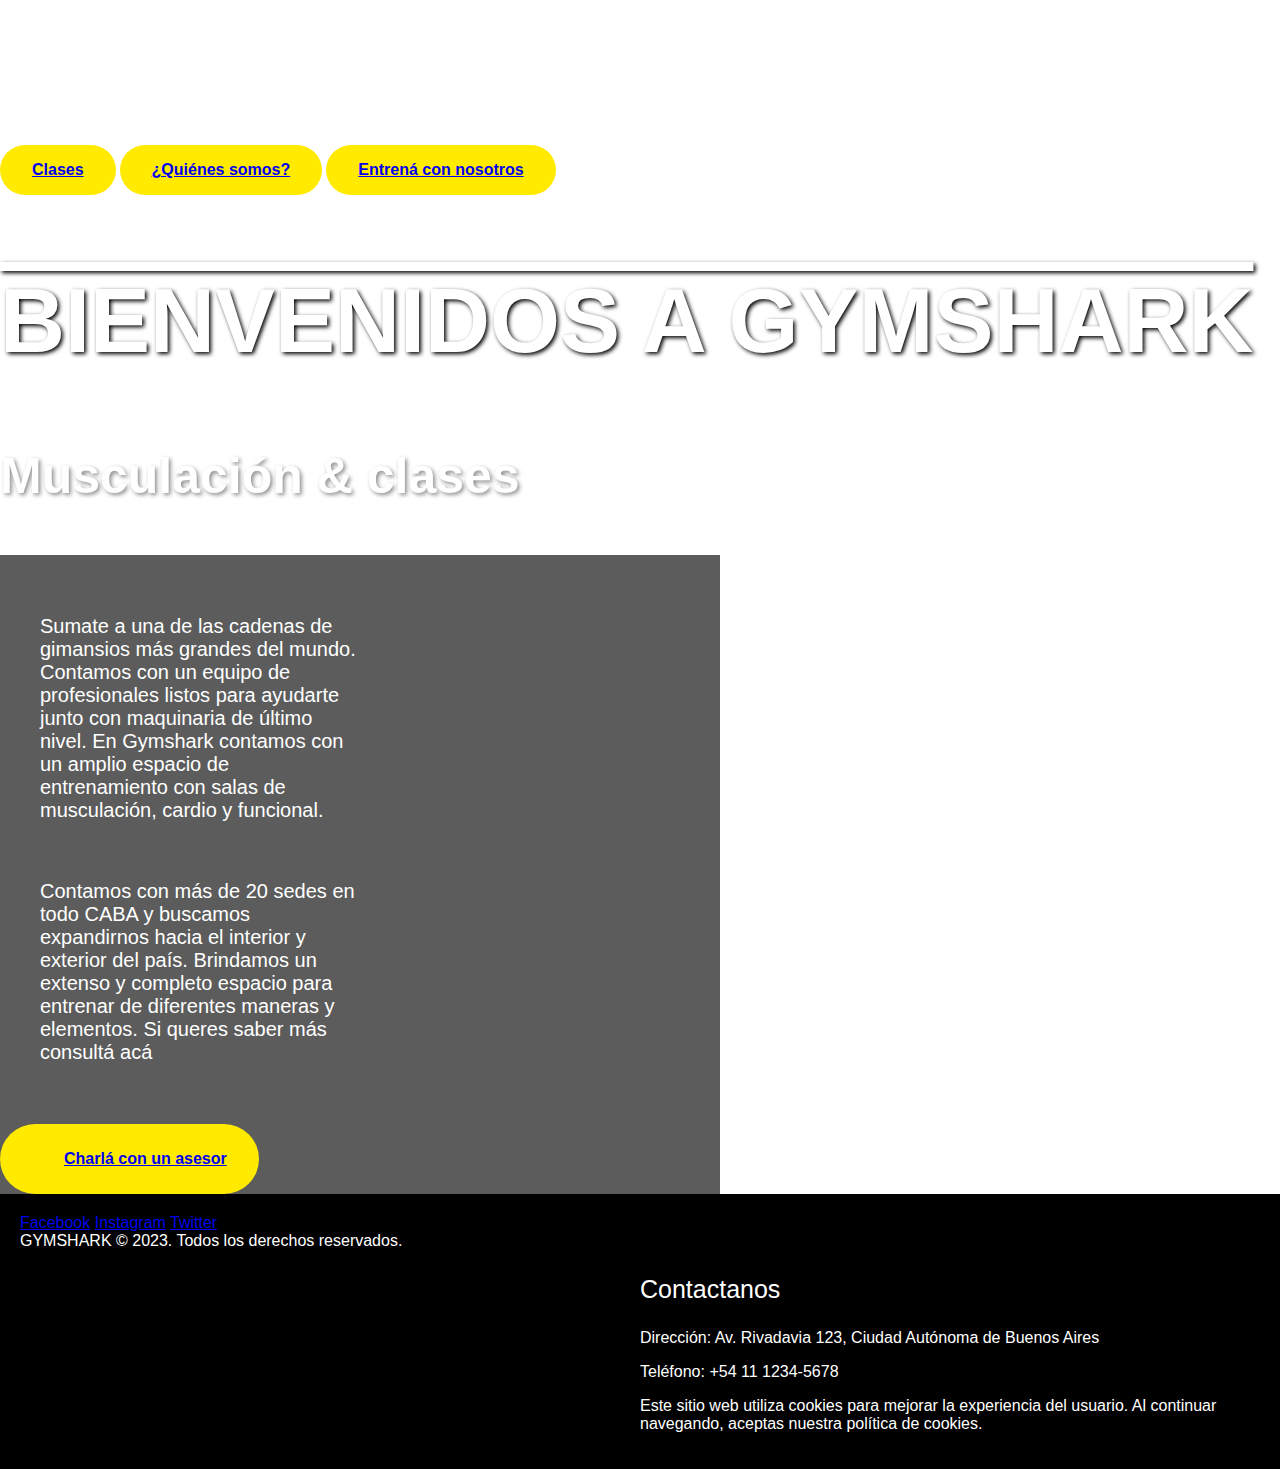
<file: index.html>
<!DOCTYPE html>
<html lang="en">
<head id="head">
    <meta charset="UTF-8">
    <meta name="viewport" content="width=device-width, initial-scale=1.0">
    <title id="title">Gymshark</title>
    <link rel="stylesheet" href="estilos.css">
                
    <h1 id="titulo"> Gymshark</h1>
                <nav id="menuprinicipal">
                    <button class="botonMenu">
                    <a href="Nosotros.html">Clases</a>
                    </button>
                    <button class="botonMenu">
                    <a href="quienes_somos.html">¿Quiénes somos?</a>
                    </button>
                    <button id="botonasociate">
                <a href="Asociate.html">Entrená con nosotros</a>
                    </button>
                </nav>
</head>
<body>
    <section id="tituloindex">
        <h2 >BIENVENIDOS A GYMSHARK</h2>
        <h3>Musculación & clases</h3>
            <section class="shadowsubtitulo">
            <p class="subtitulodeindex">Sumate a una de las cadenas de gimansios más grandes 
            del mundo. Contamos con un equipo de profesionales listos para ayudarte junto con maquinaria de último nivel. En Gymshark contamos con un amplio espacio de entrenamiento con salas de musculación, cardio y funcional.</p>
            <br>
            <p class="subtitulodeindex">Contamos con más de 20 sedes en todo CABA y buscamos expandirnos hacia el interior y exterior del país. Brindamos un extenso y completo espacio para entrenar de diferentes maneras y elementos. Si queres saber más consultá acá</p>
            </section>
        </section> 
    <section>
        <button class="botonasesor">
            <a href="Asociate.html">Charlá con un asesor</a>
        </button>
        
<footer>
    <section id="redes">
        <a href="https://www.facebook.com/Gymshark/?locale=es_LA" target="_blank">Facebook</a>
        <a href="https://www.instagram.com/gymshark" target="_blank">Instagram</a>
        <a href="https://twitter.com/Gymshark?ref_src=twsrc%5Egoogle%7Ctwcamp%5Eserp%7Ctwgr%5Eauthor" target="_blank">Twitter</a>
        <section id="footercopy">
            GYMSHARK &copy; 2023. Todos los derechos reservados.
        </section>
        <div class="footerinfo">
            <p style="font-size: 25px;">Contactanos</p>
            <p>Dirección: Av. Rivadavia 123, Ciudad Autónoma de Buenos Aires</p>
            <p>Teléfono: +54 11 1234-5678</p>
            <p>Este sitio web utiliza cookies para mejorar la experiencia del usuario. Al continuar navegando, aceptas nuestra política de cookies.</p>
        </div>
        </section>
</footer>
</html>
</file>
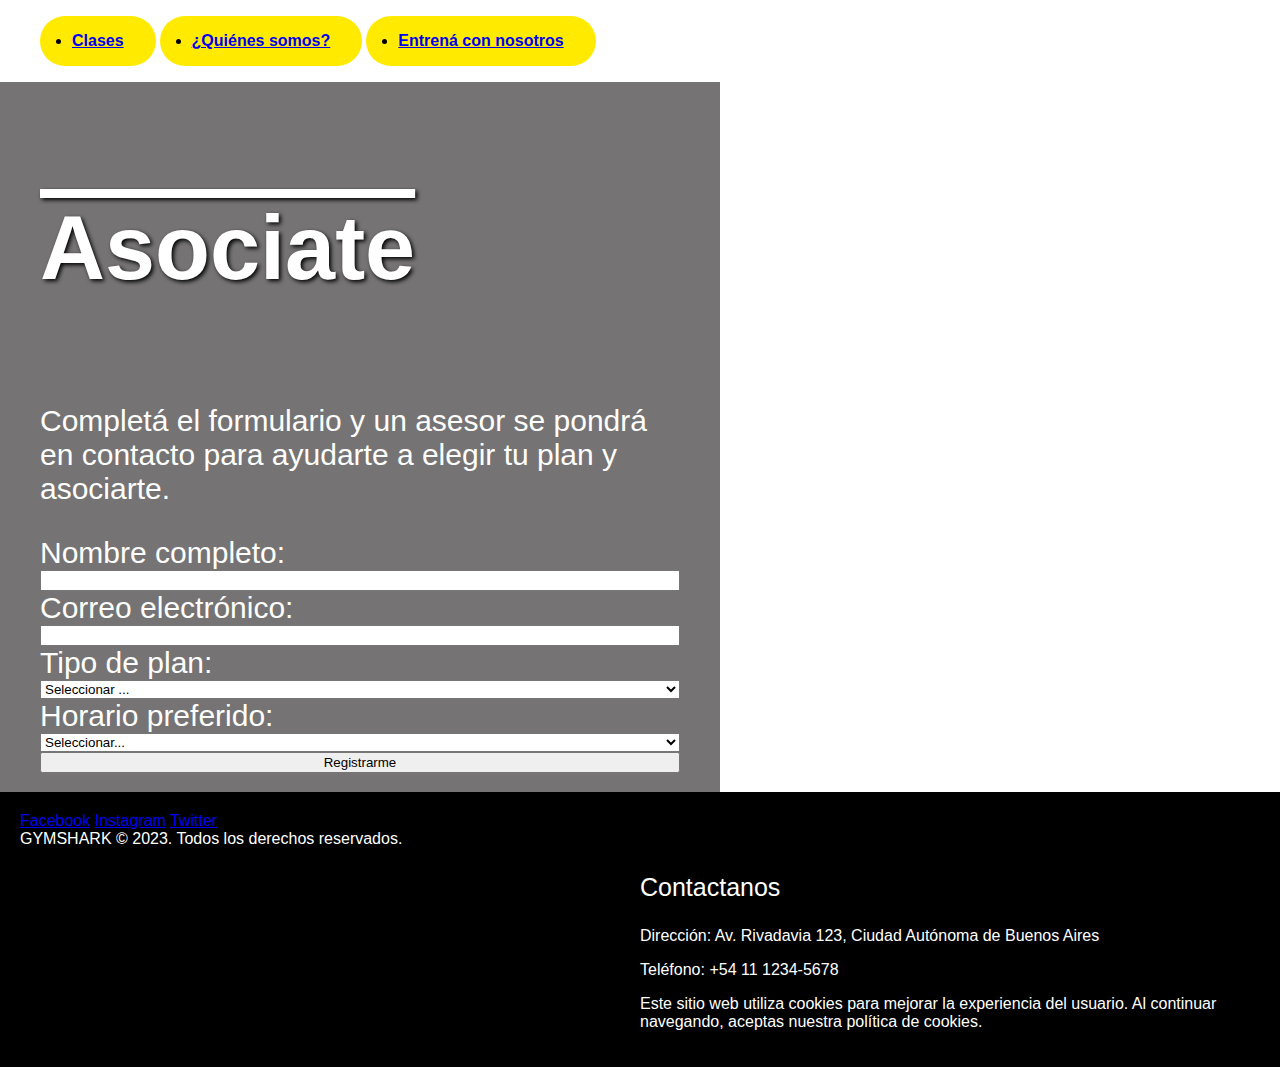
<file: Asociate.html>
<!DOCTYPE html>
<html lang="en">
<head>
    <meta charset="UTF-8">
    <meta name="viewport" content="width=device-width, initial-scale=1.0">
    <link rel="stylesheet" href="estilos.css">
    <title>Asociate</title>
    <nav>
        <ul>
            <button class="botonmenuclases">
                <li><a href="Nosotros.html">Clases</a></li>
            </button>
            <button class="botonmenuclases">
                <li><a href="quienes_somos.html">¿Quiénes somos?</a></li>
            </button>
            <button class="botonmenuclases">
                <li><a href="Asociate.html">Entrená con nosotros</a></li>
            </button>
            
        </ul>
    </nav>
</head>
<body>
    <section id="Asociate">
        <h2>Asociate</h2>
        <p>Completá el formulario y un asesor se pondrá en contacto para ayudarte a elegir tu plan y asociarte.</p>
        <label for="nombre">Nombre completo:</label>
<input type="text" id="nombre" name="nombre" required>

<label for="email">Correo electrónico:</label>
<input type="email" id="email" name="email" required>

<label for="plan">Tipo de plan:</label>
<select id="plan" name="plan" required>
<option value=>Seleccionar ...</option>
<option value="mensual">Mensual</option>
<option value="trimestral">Trimestral</option>
<option value="anual">Anual</option>
</select>

<label for="horario">Horario preferido:</label>
<select id="horario" name="horario" required>
<option value="">Seleccionar...</option>
<option value="mañana">Mañana (8 a 12 hs)</option>
<option value="tarde">Tarde (13 a 17 hs)</option>
<option value="noche">Noche (18 a 22 hs)</option>
</select>

<button type="submit">Registrarme</button>
</form>
    </section>
</body>
<footer>
    <section id="redes">
        <a href="https://www.facebook.com/Gymshark/?locale=es_LA" target="_blank">Facebook</a>
        <a href="https://www.instagram.com/gymshark" target="_blank">Instagram</a>
        <a href="https://twitter.com/Gymshark?ref_src=twsrc%5Egoogle%7Ctwcamp%5Eserp%7Ctwgr%5Eauthor" target="_blank">Twitter</a>
        <section id="footercopy">
            GYMSHARK &copy; 2023. Todos los derechos reservados.
        </section>
        <div class="footerinfo">
            <p style="font-size: 25px;">Contactanos</p>
            <p>Dirección: Av. Rivadavia 123, Ciudad Autónoma de Buenos Aires</p>
            <p>Teléfono: +54 11 1234-5678</p>
            <p>Este sitio web utiliza cookies para mejorar la experiencia del usuario. Al continuar navegando, aceptas nuestra política de cookies.</p>
        </div>
</html>
</file>
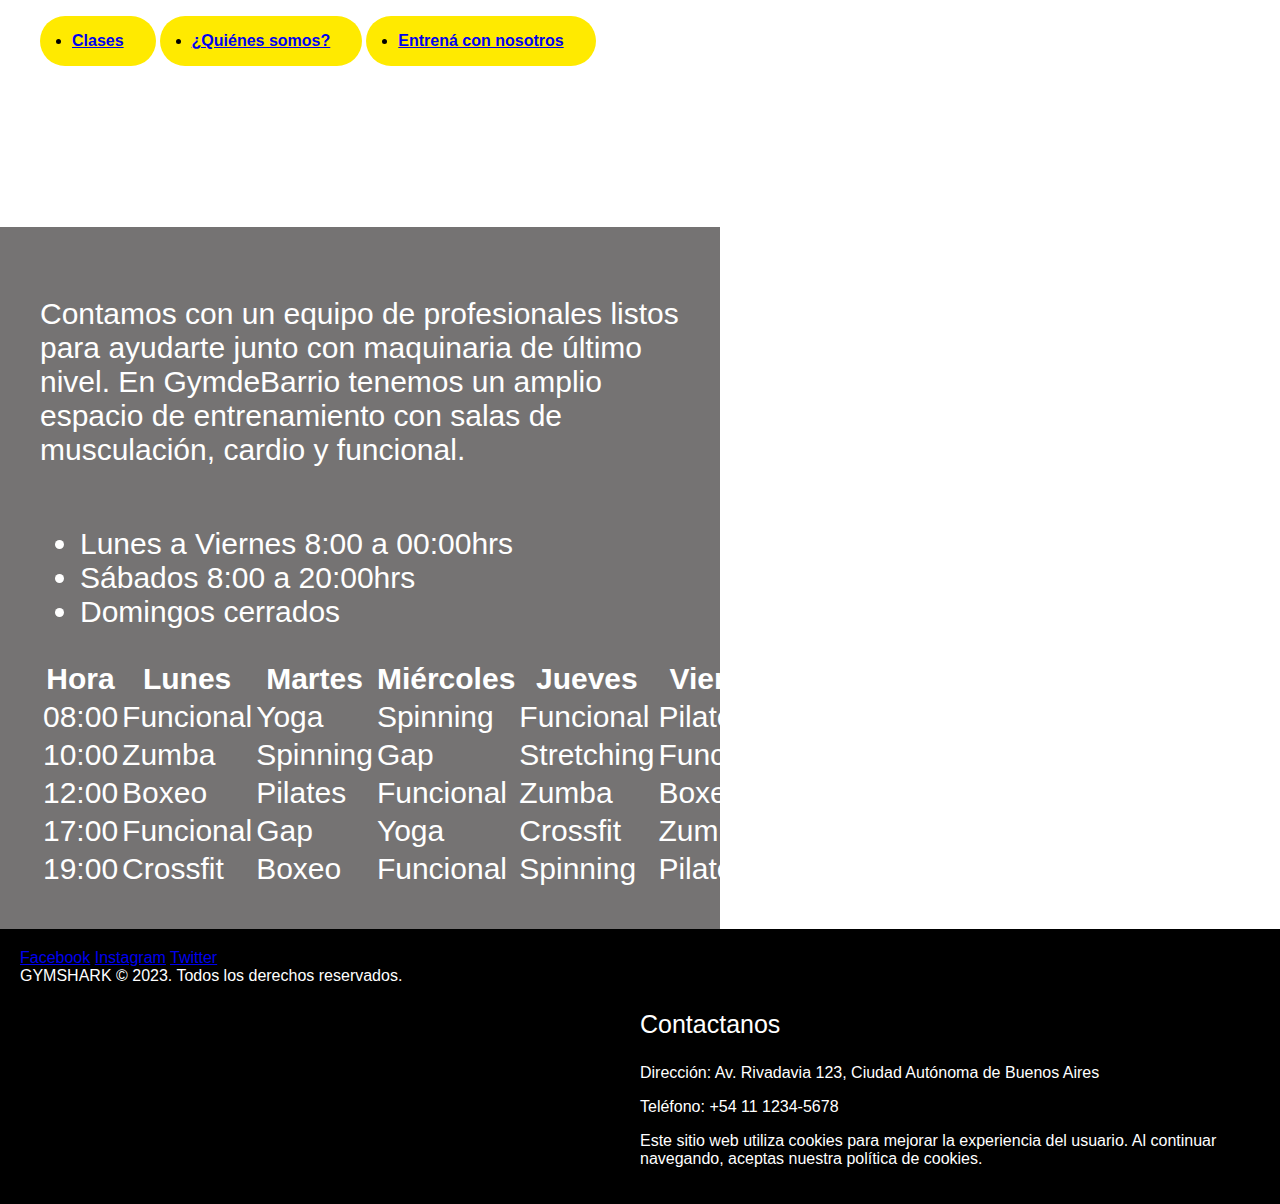
<file: Nosotros.html>
<!DOCTYPE html>
<html lang="en">
<head>
    <meta charset="UTF-8">
    <meta name="viewport" content="width=device-width, initial-scale=1.0">
    <title></title>
    <link rel="stylesheet" href="estilos.css">
    <nav>
        <ul>
            <button class="botonmenuclases">
                <li><a href="Nosotros.html">Clases</a></li>
            </button>
            <button class="botonmenuclases">
                <li><a href="quienes_somos.html">¿Quiénes somos?</a></li>
            </button>
            <button class="botonmenuclases">
                <li><a href="Asociate.html">Entrená con nosotros</a></li>
            </button>
            
        </ul>
    </nav>
    <h1 id="titulo">CLASES</h1>
    
</head>
<body>
    <section id="cardnosotros">
        <p>
            Contamos con un equipo de profesionales listos para ayudarte junto con maquinaria de último nivel. En GymdeBarrio
    tenemos  un amplio espacio de entrenamiento con salas de musculación, cardio y funcional.    </p>
    <div id="Horariosydias">
        <ul>
            <li class="horaydia">Lunes a Viernes 8:00 a 00:00hrs </li>
            <li class="horaydia">Sábados 8:00 a 20:00hrs</li>
            <li class="horaydia">Domingos cerrados</li>
        </ul>
    </div>
    <table class="tablagimnasio">
  <thead>
    <tr>
      <th>Hora</th>
      <th>Lunes</th>
      <th>Martes</th>
      <th>Miércoles</th>
      <th>Jueves</th>
      <th>Viernes</th>
      <th>Sábado</th>
    </tr>
  </thead>
  <tbody>
    <tr>
      <td>08:00</td>
      <td>Funcional</td>
      <td>Yoga</td>
      <td>Spinning</td>
      <td>Funcional</td>
      <td>Pilates</td>
      <td>Crossfit</td>
    </tr>
    <tr>
      <td>10:00</td>
      <td>Zumba</td>
      <td>Spinning</td>
      <td>Gap</td>
      <td>Stretching</td>
      <td>Funcional</td>
      <td>Yoga</td>
    </tr>
    <tr>
      <td>12:00</td>
      <td>Boxeo</td>
      <td>Pilates</td>
      <td>Funcional</td>
      <td>Zumba</td>
      <td>Boxeo</td>
      <td>-</td>
    </tr>
    <tr>
      <td>17:00</td>
      <td>Funcional</td>
      <td>Gap</td>
      <td>Yoga</td>
      <td>Crossfit</td>
      <td>Zumba</td>
      <td>Spinning</td>
    </tr>
    <tr>
      <td>19:00</td>
      <td>Crossfit</td>
      <td>Boxeo</td>
      <td>Funcional</td>
      <td>Spinning</td>
      <td>Pilates</td>
      <td>-</td>
    </tr>
  </tbody>
</table>
    </section>
</body>
<footer>
    <section id="redes">
        <a href="https://www.facebook.com/Gymshark/?locale=es_LA" target="_blank">Facebook</a>
        <a href="https://www.instagram.com/gymshark" target="_blank">Instagram</a>
        <a href="https://twitter.com/Gymshark?ref_src=twsrc%5Egoogle%7Ctwcamp%5Eserp%7Ctwgr%5Eauthor" target="_blank">Twitter</a>
        <section id="footercopy">
            GYMSHARK &copy; 2023. Todos los derechos reservados.
        </section>
        <div class="footerinfo">
            <p style="font-size: 25px;">Contactanos</p>
            <p>Dirección: Av. Rivadavia 123, Ciudad Autónoma de Buenos Aires</p>
            <p>Teléfono: +54 11 1234-5678</p>
            <p>Este sitio web utiliza cookies para mejorar la experiencia del usuario. Al continuar navegando, aceptas nuestra política de cookies.</p>
        </div>
        </section>
</footer>
</html>
</file>
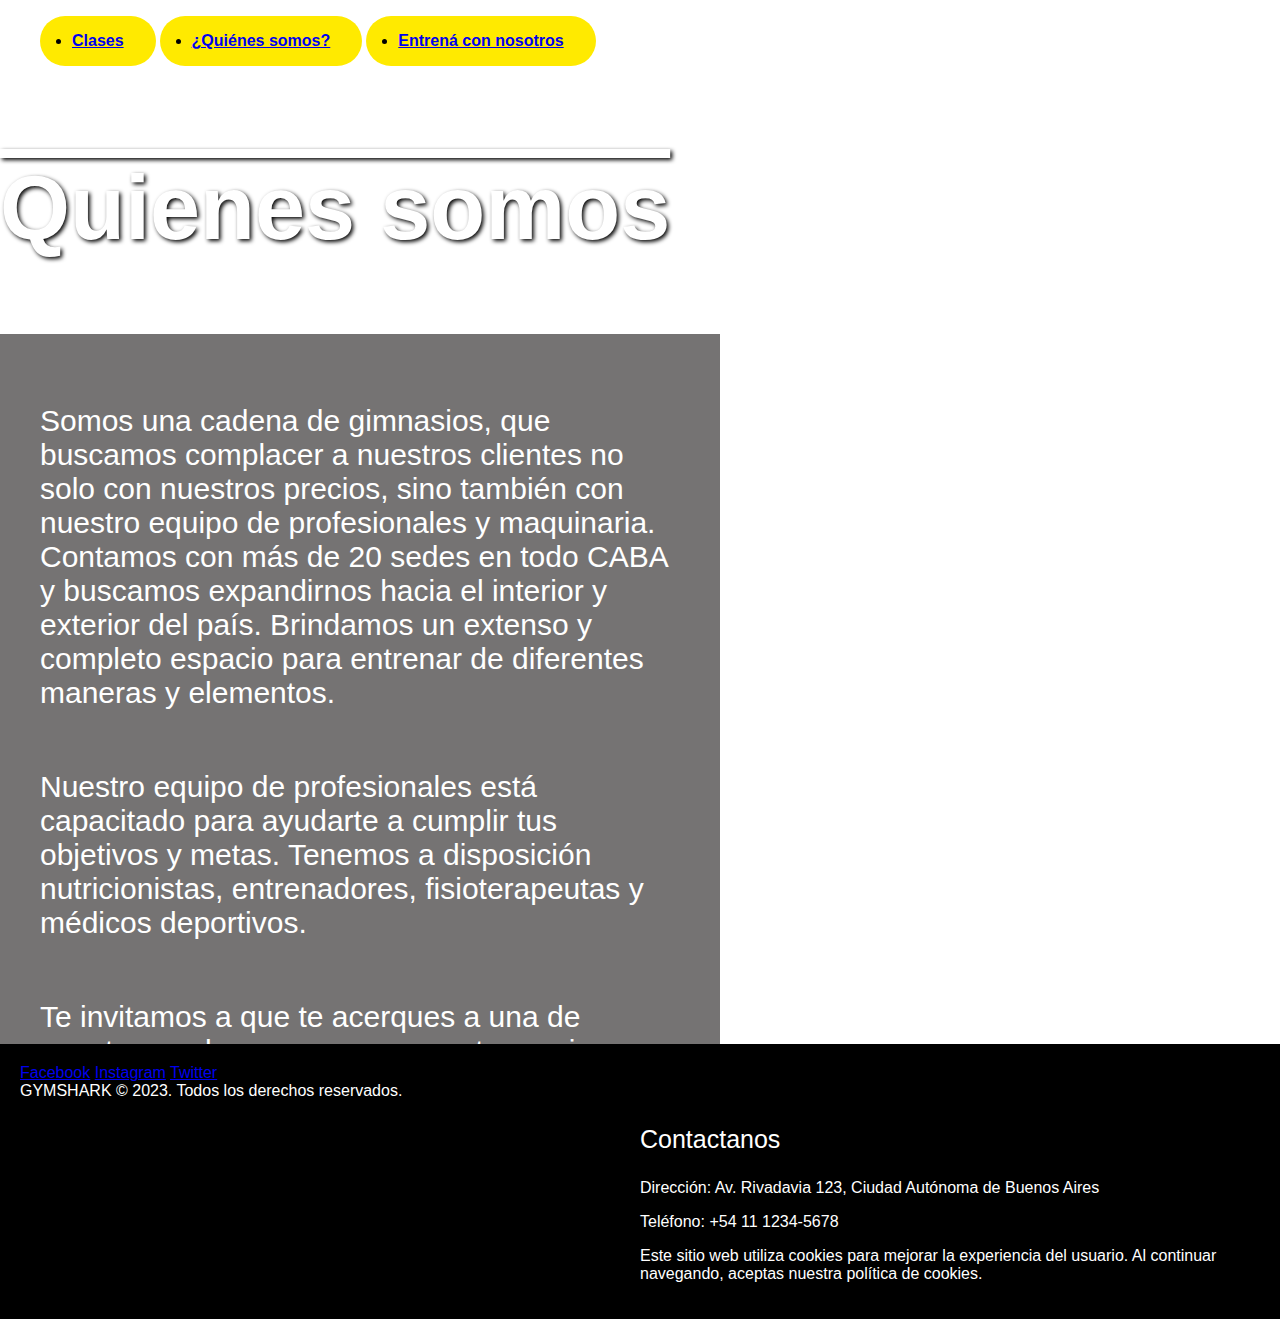
<file: quienes_somos.html>
<!DOCTYPE html>
<html lang="en">
<head>
    <meta charset="UTF-8">
    <meta name="viewport" content="width=device-width, initial-scale=1.0">
    <title>¿Quiénes somos?</title>
    <link rel="stylesheet" href="estilos.css">
    <nav>
        <ul>
            <button class="botonmenuclases">
                <li><a href="Nosotros.html">Clases</a></li>
            </button>
            <button class="botonmenuclases">
                <li><a href="quienes_somos.html">¿Quiénes somos?</a></li>
            </button>
            <button class="botonmenuclases">
                <li><a href="Asociate.html">Entrená con nosotros</a></li>
            </button>
            
        </ul>
    </nav>

</head>
<body>
    <h2>Quienes somos</h2>
    <section id="textoquienessomos">
    <p> Somos una cadena de gimnasios, que buscamos complacer a nuestros clientes no solo con nuestros precios, sino también con nuestro equipo de profesionales y maquinaria.
        Contamos con más de 20 sedes en todo CABA y buscamos expandirnos hacia el interior y exterior del país. Brindamos un extenso y completo espacio para entrenar de diferentes maneras y elementos.  </p>
    <p> Nuestro equipo de profesionales está capacitado para ayudarte a cumplir tus objetivos y metas. Tenemos a disposición nutricionistas, entrenadores, fisioterapeutas y médicos deportivos.</p>
    <p> Te invitamos a que te acerques a una de nuestras sedes y conozcas nuestro equipo y nuestras instalaciones. </p>
</section>
</body>
<footer>
    <section id="redes">
        <a href="https://www.facebook.com/Gymshark/?locale=es_LA" target="_blank">Facebook</a>
        <a href="https://www.instagram.com/gymshark" target="_blank">Instagram</a>
        <a href="https://twitter.com/Gymshark?ref_src=twsrc%5Egoogle%7Ctwcamp%5Eserp%7Ctwgr%5Eauthor" target="_blank">Twitter</a>
        <section id="footercopy">
            GYMSHARK &copy; 2023. Todos los derechos reservados.
        </section>
        <div class="footerinfo">
            <p style="font-size: 25px;">Contactanos</p>
            <p>Dirección: Av. Rivadavia 123, Ciudad Autónoma de Buenos Aires</p>
            <p>Teléfono: +54 11 1234-5678</p>
            <p>Este sitio web utiliza cookies para mejorar la experiencia del usuario. Al continuar navegando, aceptas nuestra política de cookies.</p>
        </div>
        </section>
</footer>
</html>
</file>
<file: estilos.css>
html, body {
    height: 100%;
    margin: 0;
    display: flex;
    flex-direction: column;
  }


#titulo {
    color: white;
    text-align: center;
    font-size: 50px;
    font-family: 'Franklin Gothic Medium', 'Arial Narrow', Arial, sans-serif;
    text-shadow: 2px 2px 4px (black);
    padding-right: 100%;
    padding-block: 10px;
}

#menuprincipal {
    color: black;
    font-family:'Times New Roman', Times, serif;
    padding-right: 100%;
}
#menuasociate{
    color: black;
    font-family:'Times New Roman', Times, serif;
    justify-content: flex-end;
    padding: 1rem;
    display: flex;


}

#botonasociate { background-color: #ffea00;
    color: #000; /* Texto en negro */
    font-weight: bold;
    padding: 1rem 2rem;
    border: none;
    border-radius: 9999px; 
    cursor: pointer;
    font-size: 1rem;
}

#botonasociate:hover {
    background-color: red 
}

.botonMenu {background-color:  #ffea00;
    color: #000; /* Texto en negro */
    font-weight: bold;
    padding: 1rem 2rem;
    border: none;
    border-radius: 9999px; 
    cursor: pointer;
    font-size: 1rem;

}
.botonMenu:hover{
    background-color: red;
    color: #000;
}

body  {width: 100%;
    height: 100%;
    margin: 0;
    padding: 0;
    background-image: url(https://i.pinimg.com/736x/5e/50/c7/5e50c7f61c19bf23d8b1707ce58d4564.jpg);
    background-size:cover;
    background-position: center;
    background-repeat: no-repeat;
    background-attachment:scroll
}

h2 {
    color: white;
    text-align: left;
    font-size: 90px;
    font-family: 'Franklin Gothic Medium', 'Arial Narrow', Arial, sans-serif;
    text-shadow: 2px 2px 4px rgb(0, 0, 0);
    text-decoration:overline;
    

}
h3 {
    color: white;
    font-family: 'Franklin Gothic Medium', 'Arial Narrow', Arial, sans-serif;
    font-size: 50px;
    text-shadow: 2px 2px 4px rgb(140, 140, 140);
    text-align: left;
}

h4{
    color: white;
    font-family: 'Franklin Gothic Medium', 'Arial Narrow', Arial, sans-serif;
    font-size: 40px;
}

#promociones {
    color: rgb(195, 243, 51);
    font-family: 'Franklin Gothic Medium', 'Arial Narrow', Arial, sans-serif;
    font-size: 20px;
    text-align:start;
}

.subtitulodeindex{
    color: white;
    font-family: 'Franklin Gothic Medium', 'Arial Narrow', Arial, sans-serif;
    font-size: 20px;
    text-align:initial ;
    padding-right: 50%;
    

}

.shadowsubtitulo {
    background-color: rgba(0, 0, 0, 0.639);
    color: white;
    width: 50vw;              /* MITAD de la pantalla */
    height: 70%;            /* ALTO completo de la pantalla */
    padding: 40px;
    display: flex;
    flex-direction: column;
    justify-content:start;
}


.botonasesor { background-color: #ffea00;
    color: #000; /* Texto en negro */
    font-weight: bold;
    padding: 2% 2rem;
    padding-left: 5%;
    border: none;
    border-radius: 9999px; 
    cursor: pointer;
    font-size: 1rem;
    flex-direction: column;
    
}
.botonasesor:hover {
    background-color: red;
    color: #000;
}

footer {
    background-color: black;
    color: white;
    text-align: start;
    padding: 20px;
    position:relative;
    font-family: 'Franklin Gothic Medium', 'Arial Narrow', Arial, sans-serif;
}

.footerinfo{
    padding-left: 50%;
}
/* Aquí comienza NOSOTROS */
#cardnosotros{ background-color: rgba(39, 36, 36, 0.639);
    color: white;
    width: 50vw;              /* MITAD de la pantalla */
    height: 70%;            /* ALTO completo de la pantalla */
    padding: 40px;
    display: flex;
    flex-direction: column;
    justify-content:start;
    font-size: 30px;
    font-family: 'Franklin Gothic Medium', 'Arial Narrow', Arial, sans-serif;
    font-weight:100;

}
.botonmenuclases {background-color:  #ffea00;
    color: #000; /* Texto en negro */
    font-weight: bold;
    padding: 1rem 2rem;
    border: none;
    border-radius: 9999px; 
    cursor: pointer;
    font-size: 1rem;
}
.botonmenuclases:hover{background-color: red;
    color: #000;

}
/* Aquí comienza QUIENES SOMOS*/
#textoquienessomos {background-color: rgba(39, 36, 36, 0.639);
    color: white;
    width: 50vw;              /* MITAD de la pantalla */
    height: 70%;            /* ALTO completo de la pantalla */
    padding: 40px;
    display: flex;
    flex-direction: column;
    justify-content:start;
    font-size: 30px;
    font-family: 'Franklin Gothic Medium', 'Arial Narrow', Arial, sans-serif;
    font-weight:100;

}
/* Aquí comienza ASOCIATE*/
#Asociate {background-color: rgba(39, 36, 36, 0.639);
    color: white;
    width: 50vw;              /* MITAD de la pantalla */
    height: 70%;            /* ALTO completo de la pantalla */
    padding: 40px;
    display: flex;
    flex-direction: column;
    justify-content:start;
    font-size: 30px;
    font-family: 'Franklin Gothic Medium', 'Arial Narrow', Arial, sans-serif;
    font-weight:100;
}
</file>
